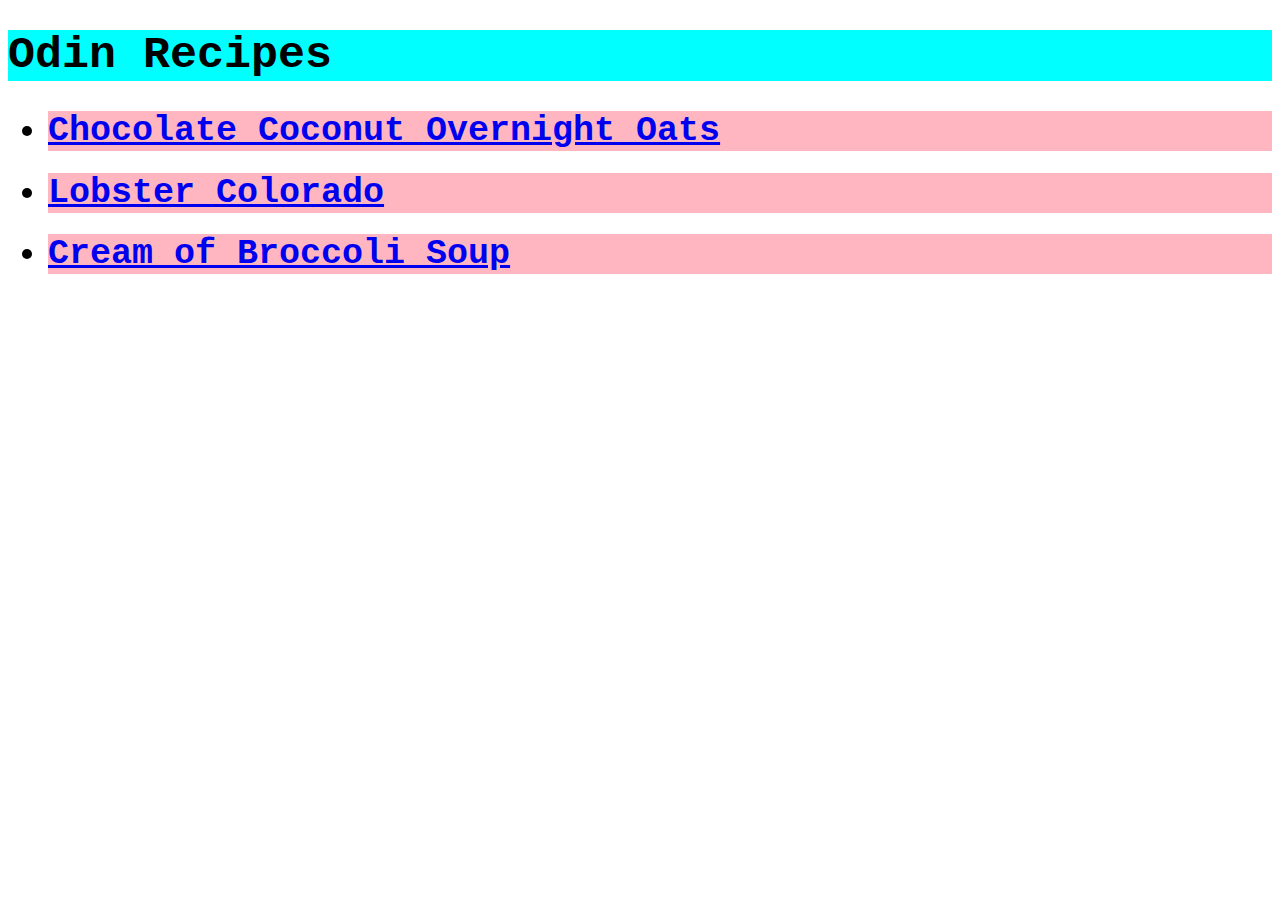
<file: index.html>
<!DOCTYPE html>
<html lang="en">
<head>
    <meta charset="UTF-8">
    <meta http-equiv="X-UA-Compatible" content="IE=edge">
    <meta name="viewport" content="width=device-width, initial-scale=1.0">
    <title>Odin Recipes</title>
    <link rel="stylesheet" href="styles.css">
</head>
<body>
    <h1 class="title">Odin Recipes</h1>
    <ul>
        <h4><li class="rec"><a href="recipes/chococo-oats.html">Chocolate Coconut Overnight Oats</a></li></h3>
        <h4><li class="rec"><a href="recipes/lobster-colorado.html">Lobster Colorado</a></li></h3>
        <h4><li class="rec"><a href="recipes/broc-soup.html">Cream of Broccoli Soup</a></li></h3>
    </ul>

</body>
</html>
</file>
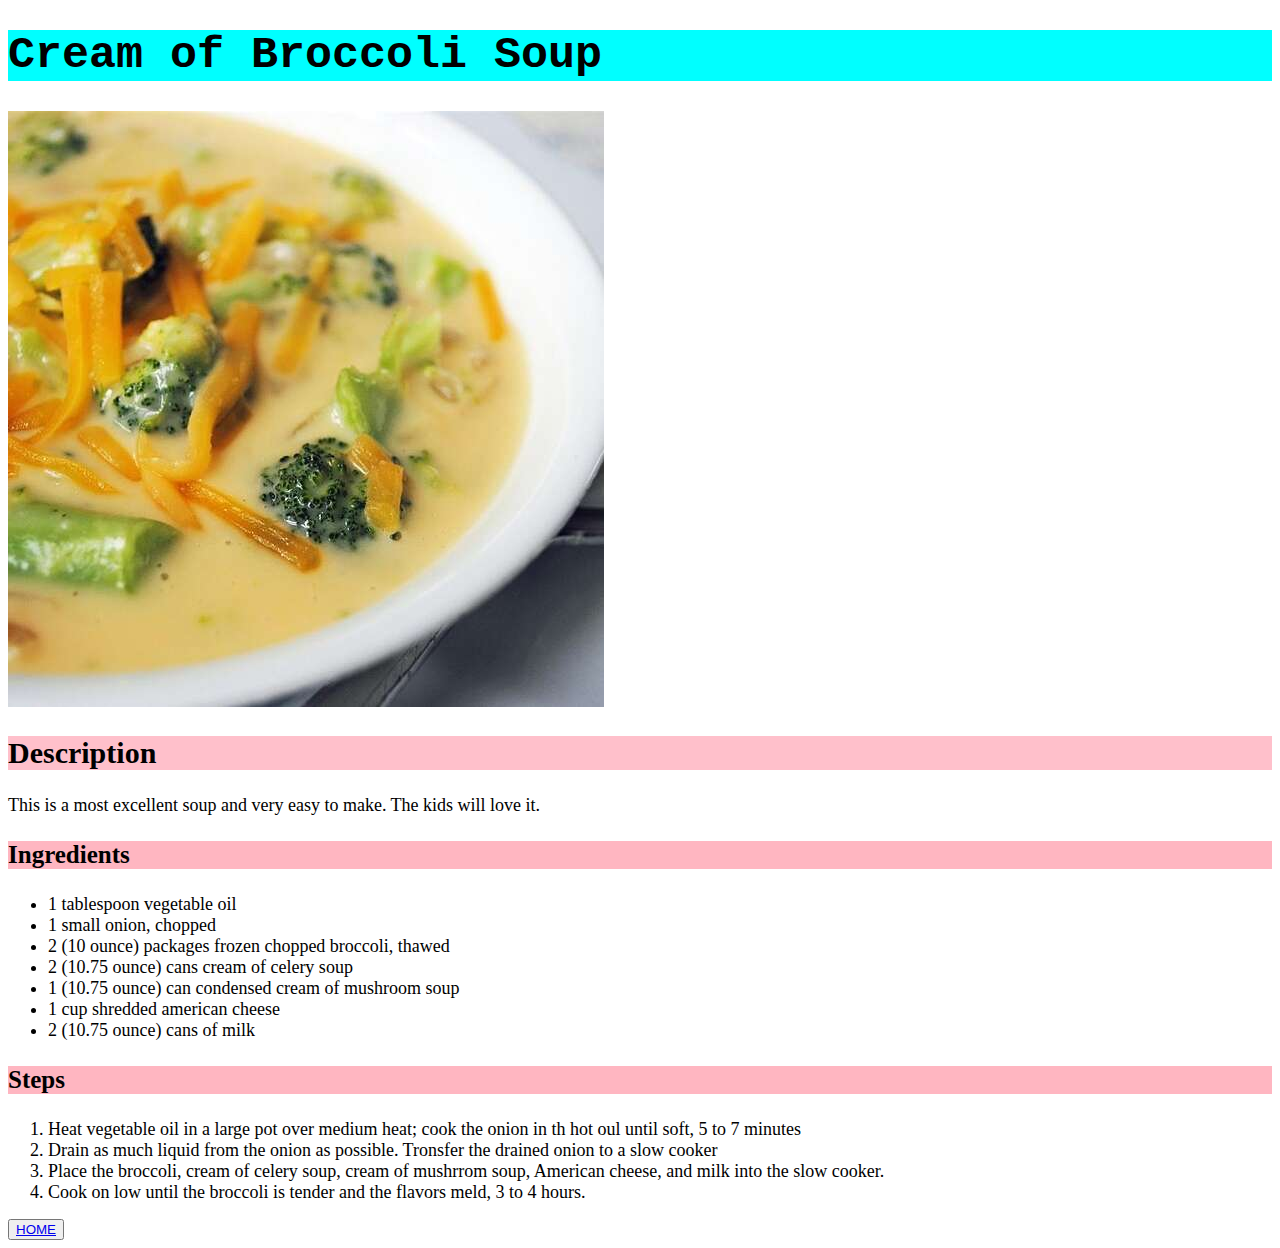
<file: recipes/broc-soup.html>
<!DOCTYPE html>
<html lang="en">
<head>
    <meta charset="UTF-8">
    <meta http-equiv="X-UA-Compatible" content="IE=edge">
    <meta name="viewport" content="width=device-width, initial-scale=1.0">
    <title>Cream of Broccoli Soup</title>
    <link rel="stylesheet" href="../styles.css">

</head>
<body>
    <h1 class="title">Cream of Broccoli Soup</h1>
    <img src="broc-soup.jpeg" alt="oat">
    <h2>Description</h2>
    <p>This is a most excellent soup and very easy to make. The kids will love it.
    </p>
    <h3>Ingredients</h3>
    <ul> 
        <li>1 tablespoon vegetable oil</li>
        <li>1 small onion, chopped</li>
        <li>2 (10 ounce) packages frozen chopped broccoli, thawed</li>
        <li>2 (10.75 ounce) cans cream of celery soup</li>
        <li>1 (10.75 ounce) can condensed cream of mushroom soup</li>
        <li>1 cup shredded american cheese</li>
        <li>2 (10.75 ounce) cans of milk</li>
    </ul>
    <h3>Steps</h3>
    <ol>
        <li>Heat vegetable oil in a large pot over medium heat; cook the onion in th hot oul until soft, 5 to 7 minutes</li>
        <li>Drain as much liquid from the onion as possible. Tronsfer the drained onion to a slow cooker</li>
        <li>Place the broccoli, cream of celery soup, cream of mushrrom soup, American cheese, and milk into the slow cooker.</li>
        <li>Cook on low until the broccoli is tender and the flavors meld, 3 to 4 hours.</li>
    </ol>
    <button><a href="../index.html">HOME</a></button>


</body>
</html>
</file>
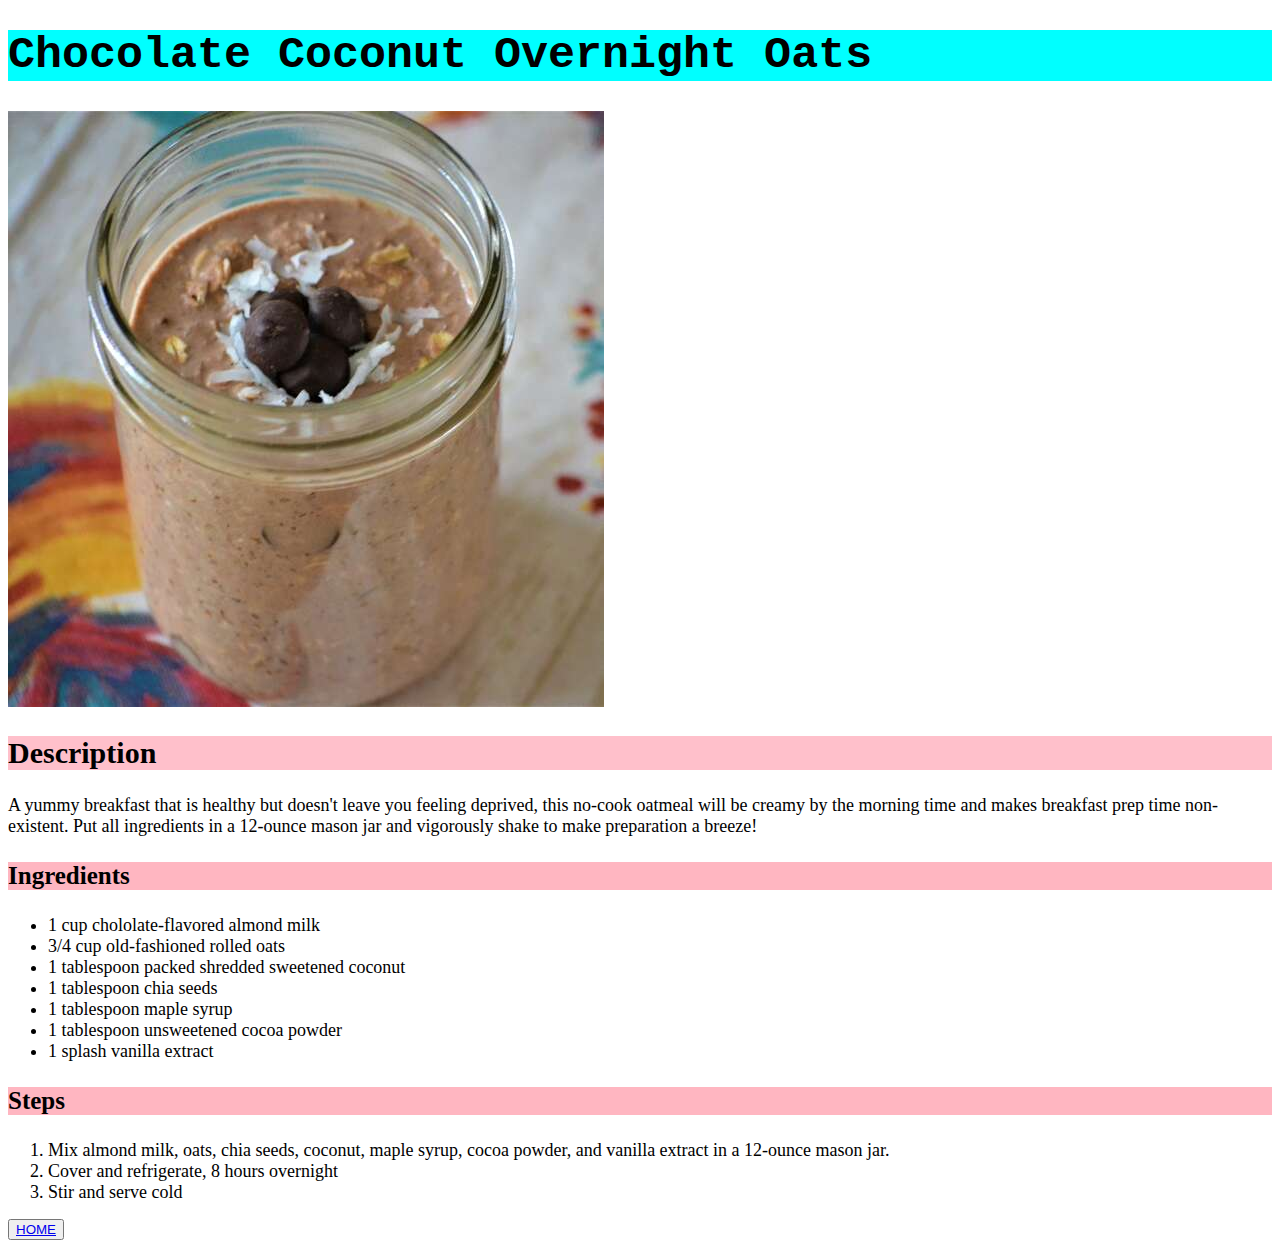
<file: recipes/chococo-oats.html>
<!DOCTYPE html>
<html lang="en">
<head>
    <meta charset="UTF-8">
    <meta http-equiv="X-UA-Compatible" content="IE=edge">
    <meta name="viewport" content="width=device-width, initial-scale=1.0">
    <title>Chocolate Coconut Overnight Oats</title>
    <link rel="stylesheet" href="../styles.css">

</head>
<body>
    <h1 class="title">Chocolate Coconut Overnight Oats</h1>
    <img src="chococo-oats.jpeg" alt="oat">
    <h2>Description</h2>
    <p> A yummy breakfast that is healthy but doesn't leave you feeling deprived, this no-cook oatmeal will be creamy by the morning time and makes breakfast prep time non-existent. Put all ingredients in a 12-ounce mason jar and vigorously shake to make preparation a breeze!
    </p>
    <h3>Ingredients</h3>
    <ul> 
        <li>1 cup chololate-flavored almond milk</li>
        <li>3/4 cup old-fashioned rolled oats</li>
        <li>1 tablespoon packed shredded sweetened coconut</li>
        <li>1 tablespoon chia seeds</li>
        <li>1 tablespoon maple syrup</li>
        <li>1 tablespoon unsweetened cocoa powder</li>
        <li>1 splash vanilla extract</li>
    </ul>
    <h3>Steps</h3>
    <ol>
        <li>Mix almond milk, oats, chia seeds, coconut, maple syrup, cocoa powder, and vanilla extract in a 12-ounce mason jar.</li>
        <li>Cover and refrigerate, 8 hours overnight</li>
        <li>Stir and serve cold</li>
    </ol>
    <button><a href="../index.html">HOME</a></button>

</body>
</html>
</file>
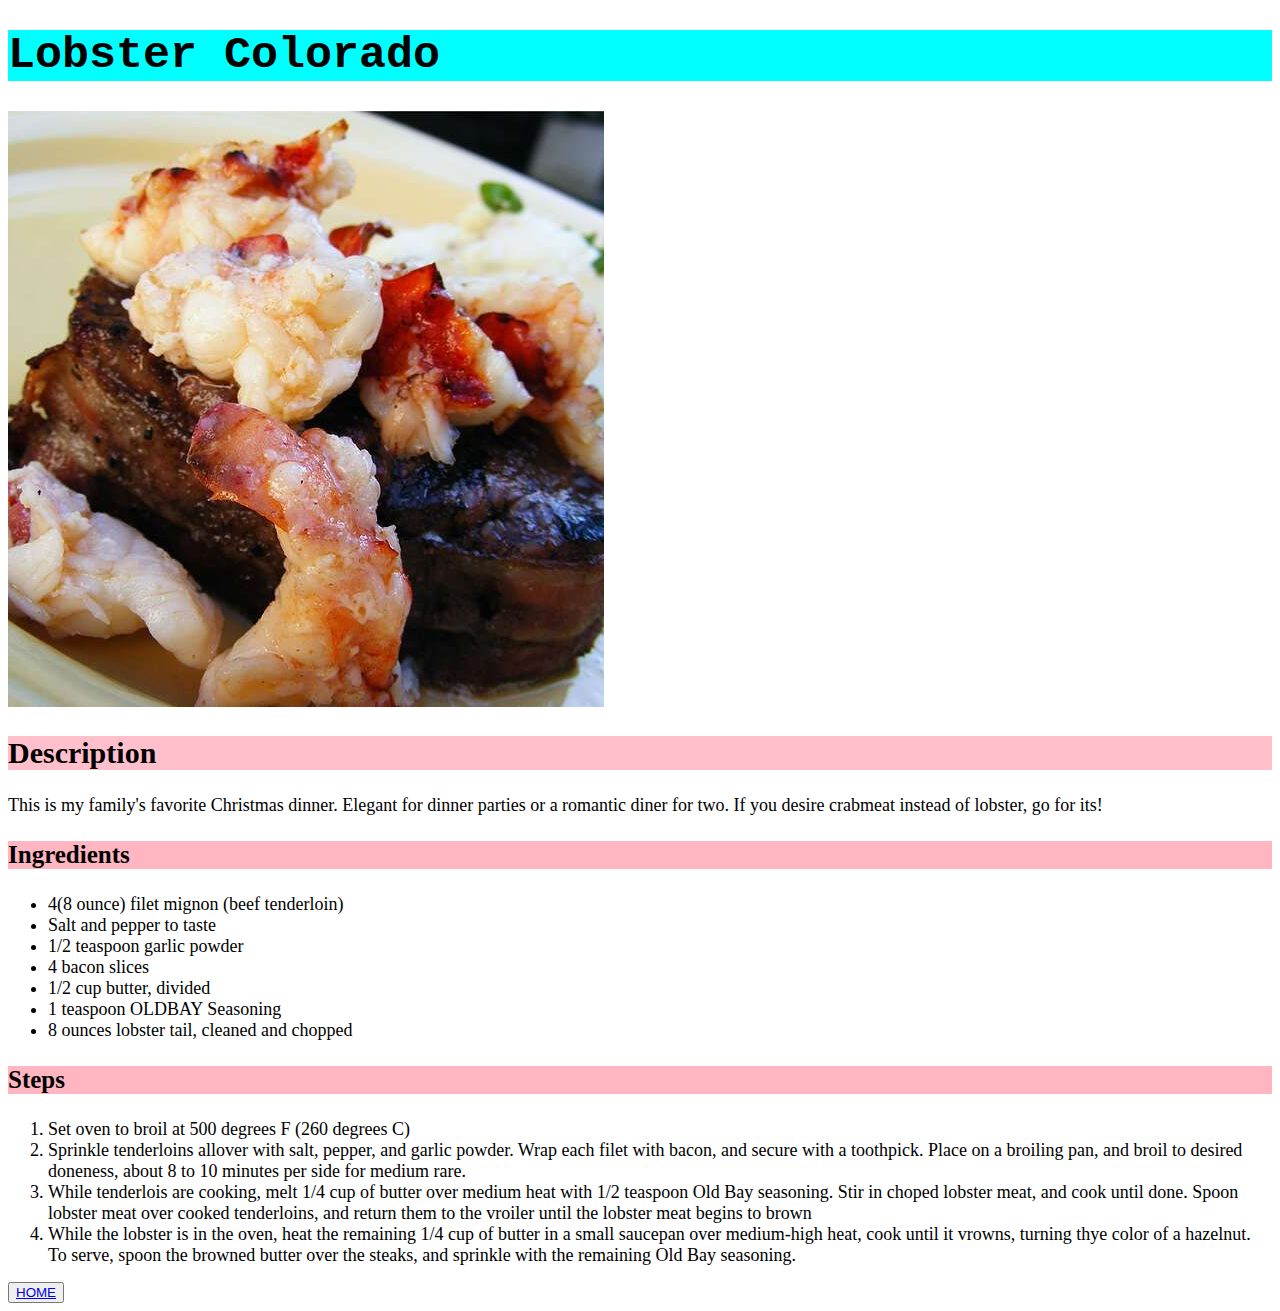
<file: recipes/lobster-colorado.html>
<!DOCTYPE html>
<html lang="en">
<head>
    <meta charset="UTF-8">
    <meta http-equiv="X-UA-Compatible" content="IE=edge">
    <meta name="viewport" content="width=device-width, initial-scale=1.0">
    <title>Lobster Colorado</title>
    <link rel="stylesheet" href="../styles.css">
</head>
<body>
    <h1 class="title">Lobster Colorado</h1>
    <img src="lobster-colorado.jpeg" alt="labrodo">
    <h2>Description</h2>
    <p>This is my family's favorite Christmas dinner. Elegant for dinner parties or a romantic diner for two. If you desire crabmeat instead of lobster, go for its!</p>
    <h3>Ingredients</h3>
    <ul> 
        <li>4(8 ounce) filet mignon (beef tenderloin)</li>
        <li>Salt and pepper to taste</li>
        <li>1/2 teaspoon garlic powder</li>
        <li>4 bacon slices</li>
        <li>1/2 cup butter, divided</li>
        <li>1 teaspoon OLDBAY Seasoning</li>
        <li>8 ounces lobster tail, cleaned and chopped</li>
    </ul>
    <h3>Steps</h3>
    <ol>
        <li>Set oven to broil at 500 degrees F (260 degrees C)</li>
        <li>Sprinkle tenderloins allover with salt, pepper, and garlic powder. Wrap each filet with bacon, and secure with a toothpick. Place on a broiling pan, and broil to desired doneness, about 8 to 10 minutes per side for medium rare.</li>
        <li>While tenderlois are cooking, melt 1/4 cup of butter over medium heat with 1/2 teaspoon Old Bay seasoning. Stir in choped lobster meat, and cook until done. Spoon lobster meat over cooked tenderloins, and return them to the vroiler until the lobster meat begins to brown</li>
        <li>While the lobster is in the oven, heat the remaining 1/4 cup of butter in a small saucepan over medium-high heat, cook until it vrowns, turning thye color of a hazelnut. To serve, spoon the browned butter over the steaks, and sprinkle with the remaining Old Bay seasoning.</li>
    </ol>
    <button><a href="../index.html">HOME</a></button>


</body>
</html>
</file>
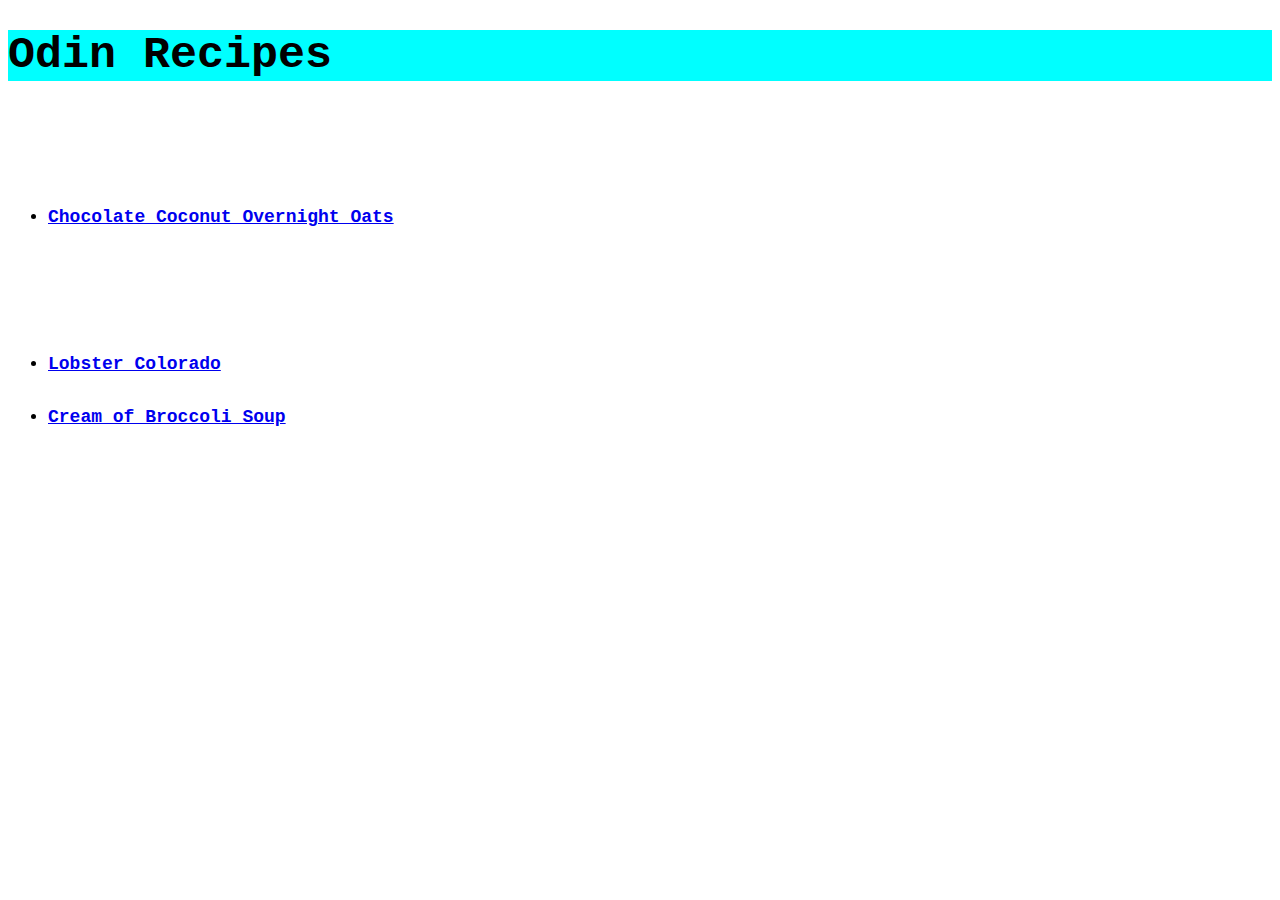
<file: recipes/Odin Recipes.html>
<!DOCTYPE html>
<!-- saved from url=(0032)http://127.0.0.1:5500/index.html -->
<html lang="en"><head><meta http-equiv="Content-Type" content="text/html; charset=UTF-8">
    
    <meta http-equiv="X-UA-Compatible" content="IE=edge">
    <meta name="viewport" content="width=device-width, initial-scale=1.0">
    <title>Odin Recipes</title>
    <link rel="stylesheet" href="./Odin Recipes_files/styles.css">
</head>
<body>
    <h1 class="title">Odin Recipes</h1>
    <ul>
        <h4 id="rec1"><li><a href="http://127.0.0.1:5500/recipes/chococo-oats.html">Chocolate Coconut Overnight Oats</a></li></h4>
        <h4 class="rec2"><li><a href="http://127.0.0.1:5500/recipes/lobster-colorado.html">Lobster Colorado</a></li></h4>
        <h4 class="rec3"><li><a href="http://127.0.0.1:5500/recipes/broc-soup.html">Cream of Broccoli Soup</a></li></h4>
    </ul>

<!-- Code injected by live-server -->
<script type="text/javascript">
	// <![CDATA[  <-- For SVG support
	if ('WebSocket' in window) {
		(function () {
			function refreshCSS() {
				var sheets = [].slice.call(document.getElementsByTagName("link"));
				var head = document.getElementsByTagName("head")[0];
				for (var i = 0; i < sheets.length; ++i) {
					var elem = sheets[i];
					var parent = elem.parentElement || head;
					parent.removeChild(elem);
					var rel = elem.rel;
					if (elem.href && typeof rel != "string" || rel.length == 0 || rel.toLowerCase() == "stylesheet") {
						var url = elem.href.replace(/(&|\?)_cacheOverride=\d+/, '');
						elem.href = url + (url.indexOf('?') >= 0 ? '&' : '?') + '_cacheOverride=' + (new Date().valueOf());
					}
					parent.appendChild(elem);
				}
			}
			var protocol = window.location.protocol === 'http:' ? 'ws://' : 'wss://';
			var address = protocol + window.location.host + window.location.pathname + '/ws';
			var socket = new WebSocket(address);
			socket.onmessage = function (msg) {
				if (msg.data == 'reload') window.location.reload();
				else if (msg.data == 'refreshcss') refreshCSS();
			};
			if (sessionStorage && !sessionStorage.getItem('IsThisFirstTime_Log_From_LiveServer')) {
				console.log('Live reload enabled.');
				sessionStorage.setItem('IsThisFirstTime_Log_From_LiveServer', true);
			}
		})();
	}
	else {
		console.error('Upgrade your browser. This Browser is NOT supported WebSocket for Live-Reloading.');
	}
	// ]]>
</script>
<div id="forest-ext-shadow-host"></div></body></html>
</file>
<file: styles.css>
/* HOMEPAGE */

.title {
    background-color: aqua;
    font-family: "Courier New";
    font-size: 45px;
}

.rec {
    font-family: "Courier New";
    font-size: 35px;
    background-color: lightpink;
}

h2 {
    font-size: 30px;
    background-color: pink;
}

h3 {
    font-size: 25px;
    background-color: lightpink;
}

p {
    font-size: 18px;
}

li {
    font-size: 18px;
}






/* OATS */

/* LOBSTER */

/* BROCCOLI SOUP */
</file>
<file: recipes/Odin Recipes_files/styles.css>
/* HOMEPAGE */

.title {
    background-color: aqua;
    font-family: "Courier New";
    font-size: 45px;
}

#rec1 {
    font-family: "Courier New";
    font-size: 95px;
}

.rec2 {
    font-family: "Courier New";
    font-size: 25px;
}

.rec3 {
    font-family: "Courier New";
    font-size: 25px;
}

h2 {
    font-size: 30px;
    background-color: pink;
}

h3 {
    font-size: 25px;
    background-color: lightpink;
}

p {
    font-size: 18px;
}

li {
    font-size: 18px;
}





/* OATS */

/* LOBSTER */

/* BROCCOLI SOUP */
</file>
